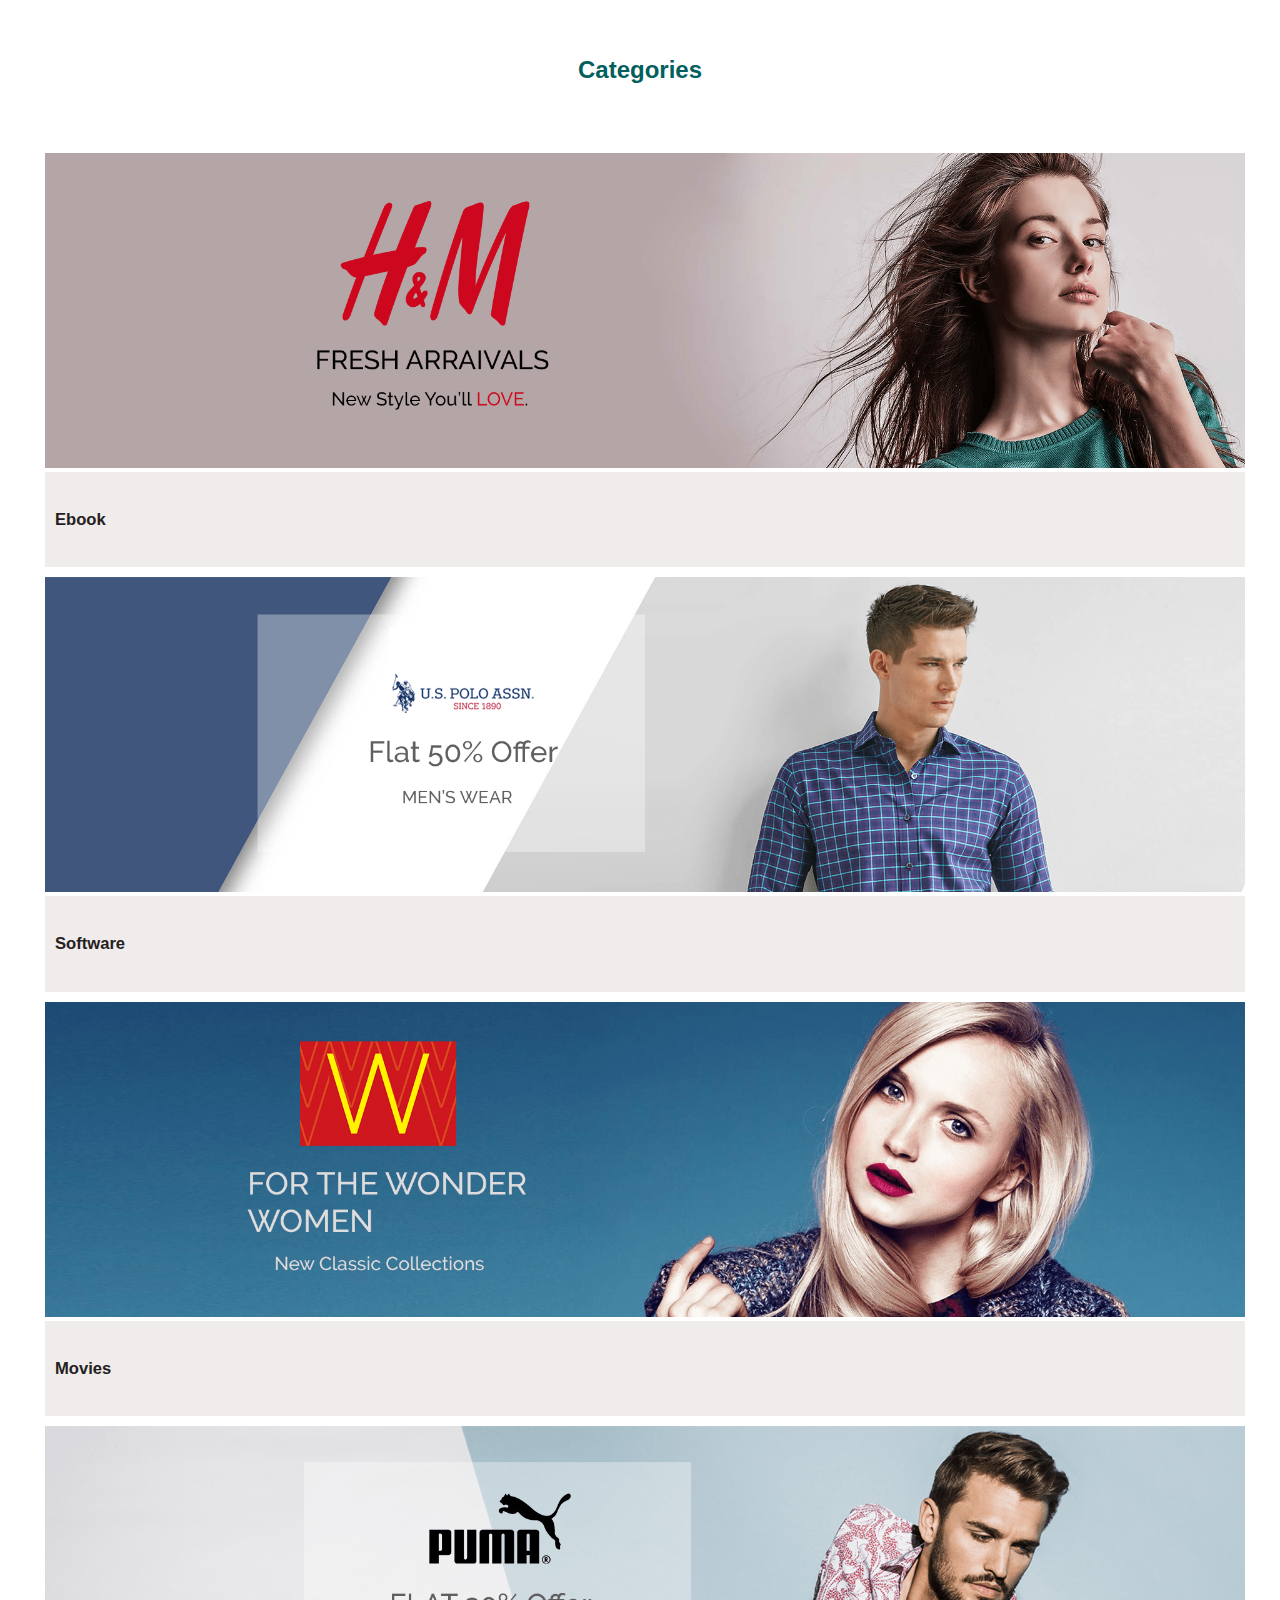
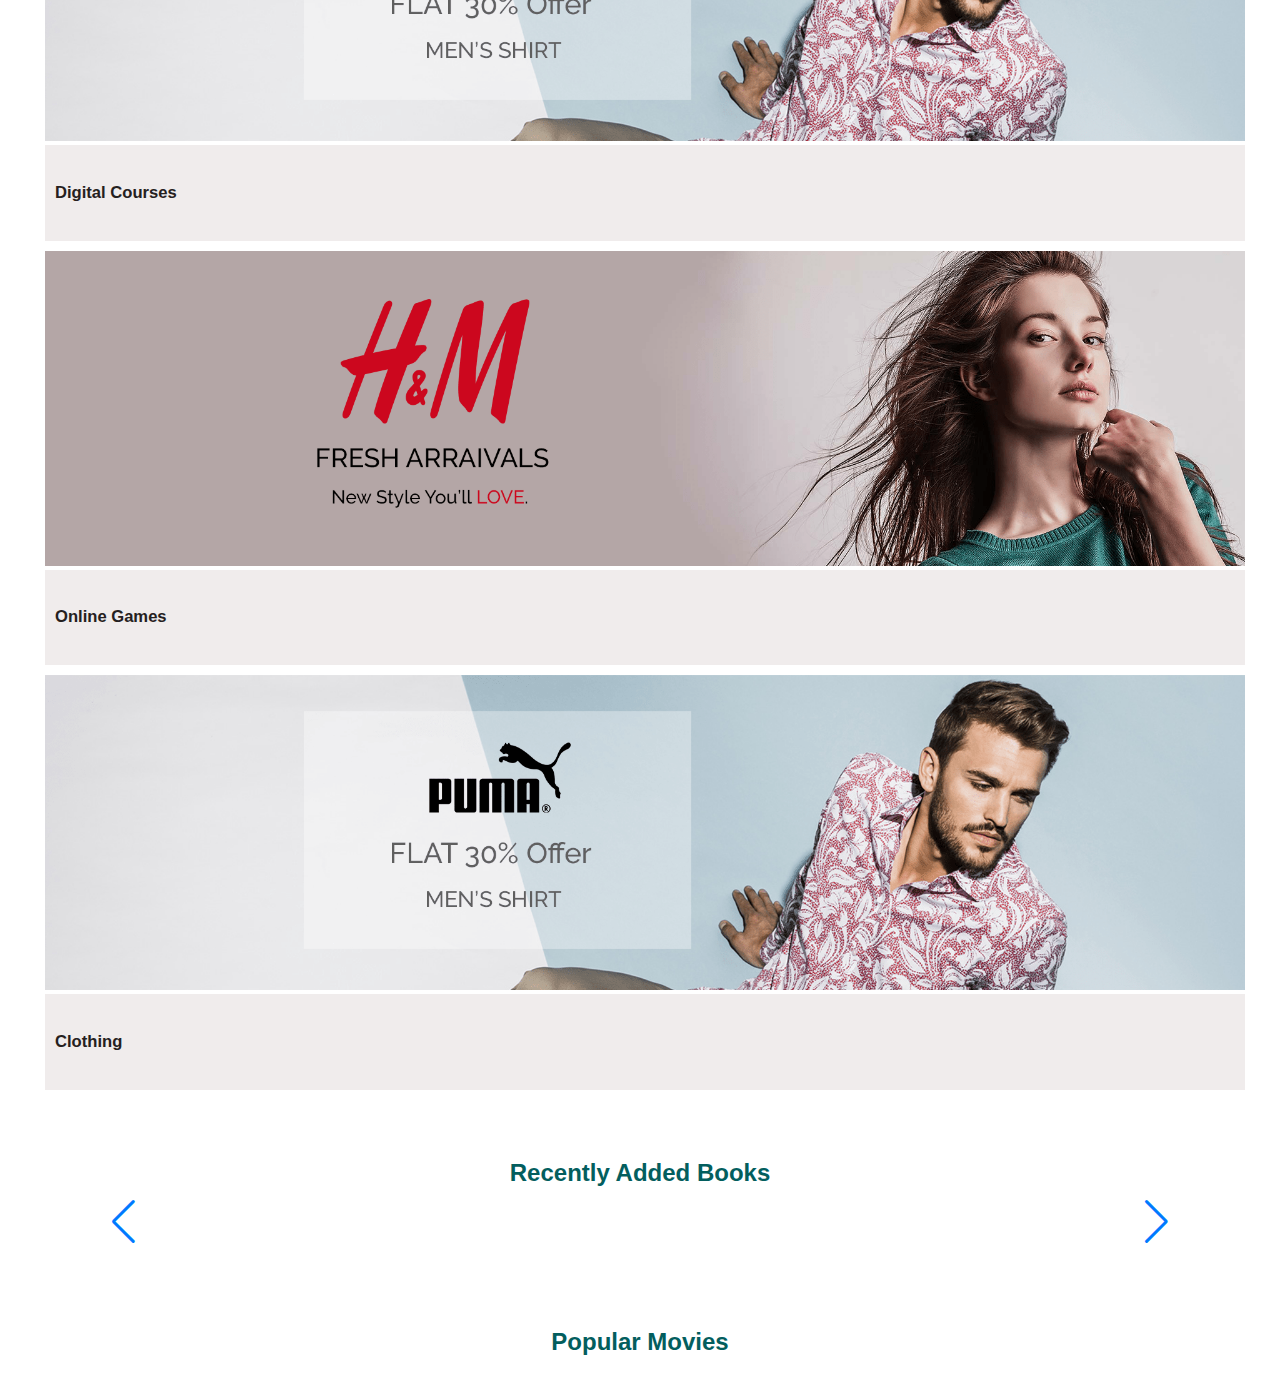
<file: content.html>
<!DOCTYPE html>
<html lang="en">
<head>
    <meta charset="UTF-8">
    <meta name="viewport" content="width=device-width, initial-scale=1.0">
    <meta http-equiv="X-UA-Compatible" content="ie=edge">
    <title> CONTENT | E-COMMERCE WEBSITE BY EDYODA </title>
    <link href="https://fonts.googleapis.com/css?family=Lato&display=swap" rel="stylesheet">
    <!-- favicon -->
    <link rel="icon" href="https://yt3.ggpht.com/a/AGF-l78km1YyNXmF0r3-0CycCA0HLA_i6zYn_8NZEg=s900-c-k-c0xffffffff-no-rj-mo" type="image/gif" sizes="16x16">
    <link href="https://cdn.jsdelivr.net/npm/bootstrap@5.3.1/dist/css/bootstrap.min.css" rel="stylesheet" integrity="sha384-4bw+/aepP/YC94hEpVNVgiZdgIC5+VKNBQNGCHeKRQN+PtmoHDEXuppvnDJzQIu9" crossorigin="anonymous">
    <script src="https://cdn.jsdelivr.net/npm/bootstrap@5.3.1/dist/js/bootstrap.bundle.min.js" integrity="sha384-HwwvtgBNo3bZJJLYd8oVXjrBZt8cqVSpeBNS5n7C8IVInixGAoxmnlMuBnhbgrkm" crossorigin="anonymous"></script>
    <link rel="stylesheet" href="css/content.css">
    <!--  -->
    <link rel="stylesheet" href="https://unpkg.com/swiper/swiper-bundle.min.css">
    <script src="https://unpkg.com/swiper/swiper-bundle.min.js"></script>
</head>
<body>
    <div id="mainContainer"><br><br>
        <h2 style="text-align: center; " !important><b> Categories</b></h2>
        <div class="container text-center ">
            <div class="row">
                <!-- Category cards using Bootstrap classes -->
                <div class="col-md-4 mb-4">
                    <a href="ebookList.html" style="text-decoration: none;">
                        <div class="card">
                            <img src="img/img1.png" class="card-img-top" alt="Ebook">
                            <div class="card-body">
                                <h5 class="card-title">Ebook</h5>
                            </div>
                        </div>
                    </a>
                </div>
                <div class="col-md-4 mb-4">
                    <a href="software.html" style="text-decoration: none;">
                        <div class="card">
                            <img src="img/img2.png" class="card-img-top" alt="Software">
                            <div class="card-body">
                                <h5 class="card-title">Software</h5>
                            </div>
                        </div>
                    </a>
                </div>
                <div class="col-md-4 mb-4">
                    <a href="movies.html" style="text-decoration: none;">
                        <div class="card">
                            <img src="img/img3.png" class="card-img-top" alt="Movies">
                            <div class="card-body">
                                <h5 class="card-title">Movies</h5>
                            </div>
                        </div>
                    </a>
                </div>
                <div class="col-md-4 mb-4">
                    <a href="courses.html" style="text-decoration: none;">
                        <div class="card">
                            <img src="img/img4.png" class="card-img-top" alt="Digital Courses">
                            <div class="card-body">
                                <h5 class="card-title">Digital Courses</h5>
                            </div>
                        </div>
                    </a>
                </div>
                <div class="col-md-4 mb-4">
                    <a href="games.html" style="text-decoration: none;">
                        <div class="card">
                            <img src="img/img1.png" class="card-img-top" alt="Online Games">
                            <div class="card-body">
                                <h5 class="card-title">Online Games</h5>
                            </div>
                        </div>
                    </a>
                </div>
                <div class="col-md-4 mb-4">
                    <a href="clothing.html" style="text-decoration: none;">
                        <div class="card">
                            <img src="img/img4.png" class="card-img-top" alt="Digital Courses">
                            <div class="card-body">
                                <h5 class="card-title">Clothing</h5>
                            </div>
                        </div>
                    </a>
                </div>
            </div>
        </div>
        <section class="container">
            <h2 style="text-align: center;" ><b> Recently Added Books</b></h2><br>
            <div class="swiper-container" >
                <div class="swiper-wrapper" id="sliderWrapper">
                    <!-- Images will be added dynamically -->
                </div>
                <div class="swiper-button-next"></div>
                <div class="swiper-button-prev"></div>
            </div>
        </section>
        
         <!-- Popular Movies -->
        <section class="container" id="movies">
            <h2 style="text-align: center;" ><b>Popular Movies</b></h2><br>
        <div
          id="popular-movies"
          class="grid"
        ></div>
      </section>
           <!-- <h1 style="color: black; " !important> Clothing</h1>
        <div id="containerClothing">
           
        </div>

        <h1 style="color: black; " !important> Accesories</h1>
        <div id="containerAccessories">
           
        </div> -->
    </div>
</body>
<script src="content.js"></script>
</html>
</file>
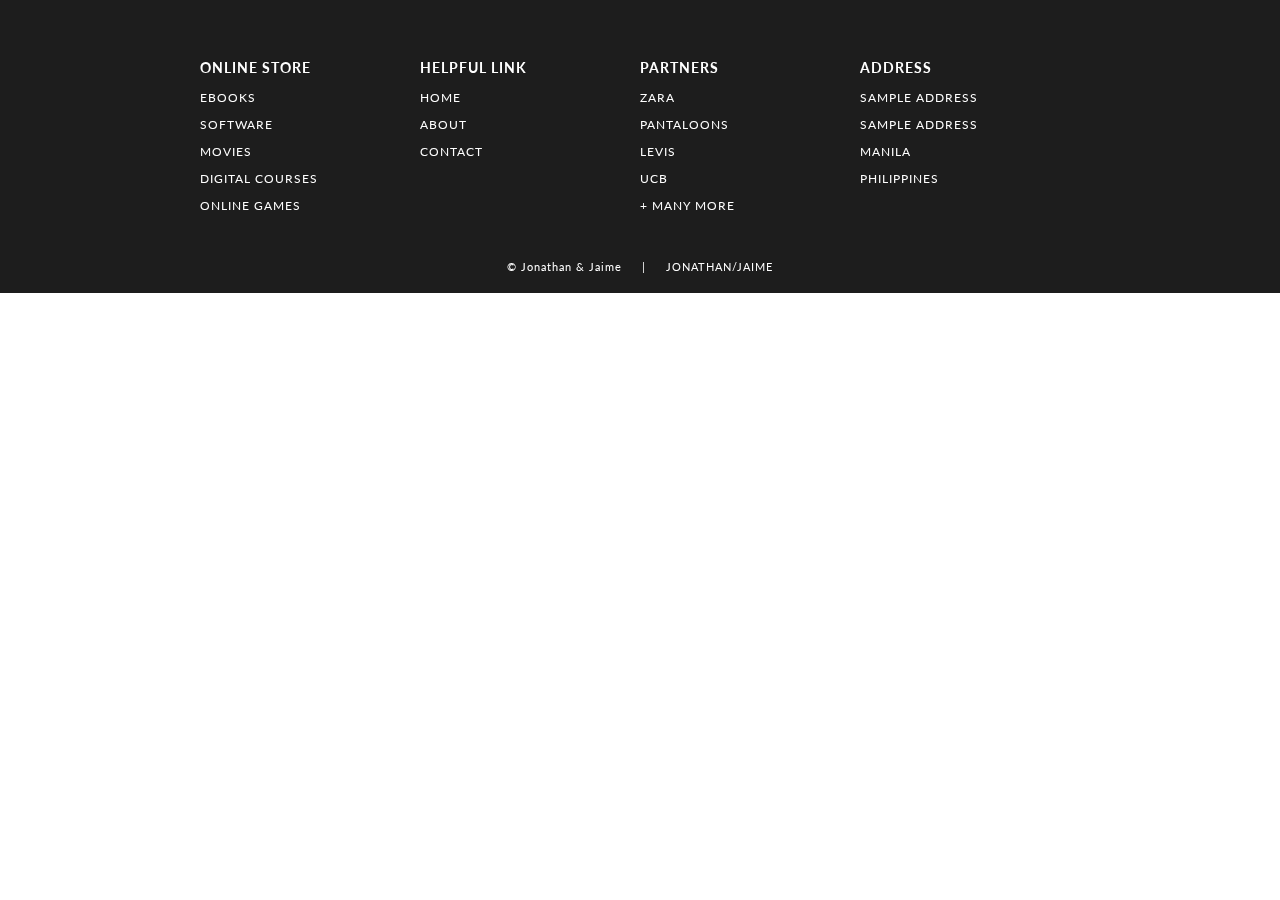
<file: footer.html>
<!DOCTYPE html>
<html lang="en">
<head>
    <meta charset="UTF-8">
    <meta name="viewport" content="width=device-width, initial-scale=1.0">
    <meta http-equiv="X-UA-Compatible" content="ie=edge">
    <title> FOOTER | E-COMMERCE WEBSITE BY EDYODA </title>
    <!-- EXTERNAL LINKS -->
    <link href="https://fonts.googleapis.com/css?family=Source+Sans+Pro:300,400" rel="stylesheet">
    <link href="https://fonts.googleapis.com/css?family=Lato&display=swap" rel="stylesheet">
    <link rel="stylesheet" href="css/footer.css">
</head>

<body>
    <footer>
        <section>    
            <div id="containerFooter">
                
                <div id="webFooter">
                    <h3> online store </h3>
                    <p>Ebooks </p>
                    <p> Software </p>
                    <p> Movies </p>
                    <p> Digital Courses </p>
                    <p> Online Games </p>
                </div>
                <div id="webFooter">
                    <h3> helpful link </h3>
                    <p> home </p>
                    <p> about </p>
                    <p> contact </p>
                </div>
                <div id="webFooter">
                    <h3> partners </h3>
                    <p> zara </p>
                    <p> pantaloons </p>
                    <p> levis </p>
                    <p> ucb </p>
                    <p> + many more </p>
                </div>
                <div id="webFooter">
                    <h3> address </h3>
                    <p> Sample Address </p>
                    <p>Sample Address </p>
                    <p> Manila </p>
                    <p> Philippines </p>
                </div>
            </div>
            <div id="credit"><a href=""> © Jonathan & Jaime </a> &nbsp&nbsp&nbsp | &nbsp&nbsp&nbsp <a href="https://www.edyoda.com/" target="_blank"> JONATHAN/JAIME </a></div>
        </section>

    </footer>

</body>
</html>
</file>
<file: css/footer.css>
body
{
    margin: 0;
    font-family: 'Lato', sans-serif;
}

#containerFooter
{
    width: 100%;
    background-color: rgb(29, 29, 29);
    color: white;
    letter-spacing: 1px;
    display: grid;
    grid-template-columns: repeat(4, 1fr);
    text-transform: uppercase;
    font-size: 15px;
    padding: 15px 300px;
    box-sizing: border-box;
}
#containerFooter h3:hover, #containerFooter p:hover
{
    color: lightslategray;
    cursor: pointer;
}
#webFooter
{
    padding-top: 30px;
    font-size: 12px;
}
#credit 
{
    width: 100%;
    margin: auto;
    padding: 20px 0;
    text-align: center;
    background-color: rgb(29, 29, 29);
    color: white;
    font-size: 11px;
    letter-spacing: 1px;
}

#credit a
{
    color: white;
    text-decoration: none;
    position: relative;
}
#credit a::after
{
content: "";
background: white;
mix-blend-mode: exclusion;
width: calc(100% + 18px);
height: 0;
position: absolute;
bottom: -4px;
left: -10px;
transition: all .3s cubic-bezier(0.445, 0.05, 0.55, 0.95);
}
#credit a:hover::after
{
    height: calc(100% + 8px)
}

/* ----------------------------- MEDIA QUERY --------------------------- */

@media(max-width: 1350px)
{
    #containerFooter
    {
        padding: 15px 200px;
    }
}
@media(max-width: 1166px)
{
    #containerFooter
    {
        padding: 15px 100px;
    }
}
@media(max-width: 950px)
{
    #containerFooter
    {
        padding: 15px 50px;
    }
}
@media(max-width: 850px)
{
    #containerFooter
    {
        font-size: 13px;
    }
    #webFooter
    {
        font-size: 10px;
    }
}
@media(max-width: 750px)
{
    #containerFooter
    {
        display: grid;
        grid-template-columns: 1fr 1fr;
        padding: 15px 100px;
    }
    #webFooter
    {
        padding: 15px 20px;
    }
}
@media(max-width: 540px)
{
    #containerFooter
    {
        padding: 0 25px;
    }
}
</file>
<file: css/content.css>
body
{
    margin: 0;
    font-family: 'Lato', sans-serif;
}

/* Adjust card layout within the grid */
.swiper-container {
    display: grid;
    grid-gap: 30px; /* Adjust grid gap for more compact layout */
    grid-template-columns: repeat(3, 1fr); /* Display 3 cards per row */
    width: 90%;
    margin: auto;
    padding-bottom: 40px;
}

.card {
    /* Adjust card content styling */
    width: 100%; 
    height: 100%; 

}

/* Adjust image size */
.resize {
    max-height: 400px; /* Set a maximum height for the images */
    width: auto; /* Allow the width to adjust based on aspect ratio */
}

/* Custom CSS to adjust navigation button position */
.swiper-container {
    position: relative; 
}

/* Position the navigation buttons */
.swiper-button-next,
.swiper-button-prev {
    position: absolute;
    top: 50%; /* Adjust this value to control the vertical position */
    transform: translateY(-50%);
    z-index: 1; /* Ensure the buttons are above the slides */
}


#Categories
{
    display: grid;
    grid-gap: 70px 20px;
    grid-template-columns: repeat(5, 1fr);
    width: 90%;
    margin: auto;
    padding-bottom: 40px;
}
.category-card {
    display: inline-block;
    margin: 10px;
    padding: 20px;
    border: 1px solid #ccc;
    border-radius: 10px;
    width: 100px;
    box-shadow: 0 2px 4px rgba(0, 0, 0, 0.1);
}

.category-image {
    width: 100px;
    height: 100px;
    margin-bottom: 10px;
}
h2
{
    color: rgb(3, 94, 94);
}

/*Movies  */



body {
  font-family: 'Poppins', sans-serif;
  font-size: 16px;
  background: var(--color-primary);
  color: #fff;
  overflow-x: hidden;
}

.container {
  max-width: 1200px;
  width: 100%;
  margin: 0 auto;
  padding: 0 20px;
}

.main-header .container {
  display: flex;
  justify-content: space-between;
  align-items: center;
  padding: 0 20px;
}

.main-header {
  padding: 20px 0;
  background: rgba(0, 0, 0, 0.8);
}

.main-header .logo {
  color: #fff;
  font-size: 25px;
  font-weight: 700;
  text-transform: uppercase;
}

.main-header ul {
  display: flex;
}

.main-header ul li {
  margin-left: 20px;
}

.main-header ul li a {
  font-size: 16px;
}

.main-header ul li a:hover {
  color: var(--color-secondary);
}

/* Grid */
.grid {
  display: grid;
  grid-template-columns: repeat(auto-fit, minmax(250px, 1fr));
  grid-gap: 20px;
}

/* Card */
.card {
  /* background: #04376b; */
  /* background: rgb(0, 0, 0); */
  padding: 5px;
}

.card img {
  width: 100%;
}

.card-body {
  padding: 10px;
  font-size: 20px;
  background: #f0ecec;
}

.card-title {
  color: rgb(37, 32, 32);
}

.card:hover {
  /* transform: scale(1.05);
  transition: all 0.5s ease-in-out; */
  /* background: #0a4b8f; */
  /* background: #ff0000; */
  transition: 0.7s;
  transform: scale(1.05);
  box-shadow: 0 5px 20px rgba(0, 0, 0, 0.2);
}

small {
  color: #000000a4;
}
.container{
  margin-top:5%;
}
/* Style to create scroll bar in dropdown */ 
.scrollable-dropdown{
    height: auto;
    max-height:320px;  /* Increase / Decrease value as per your need */
    overflow-x: hidden;
}

/* Slider */
.swiper {
  width: 100%;
  height: 50%;
}

.swiper-slide {
  text-align: center;
  font-size: 18px;
  background: var(--color-primary);
  display: flex;
  flex-direction: column;
  justify-content: center;
  align-items: center;
}

.swiper-slide img {
  display: block;
  width: 100%;
  height: 100%;
  object-fit: cover;
}

.swiper-rating {
  padding: 10px;
  user-select: none;
}

/* Movie Details */
.details-top {
  display: flex;
  justify-content: space-between;
  align-items: center;
  margin: 50px 0 30px;
}

.details-top img {
  width: 400px;
  height: 100%;
  margin-right: 60px;
  object-fit: cover;
}

.details-top p {
  margin: 20px 0;
}

.details-top .btn {
  margin-top: 20px;
}

.details-bottom {
}

.details-bottom li {
  margin: 15px 0;
  padding-bottom: 8px;
  border-bottom: 1px solid #fff;
  border-color: rgba(255, 255, 255, 0.1);
}



.pagination {
  margin-top: 20px;
}

.page-counter {
  margin-top: 10px;
}

/* Alert */
.alert {
  background: red;
  padding: 10px 20px;
  margin-bottom: 20px;
  border-radius: 5px;
}

.alert-success {
  background: green;
}

.alert-error {
  background: red;
}
.logo span{
  color: #ff0000;
}

.main-footer {
  background: black;
}

#footer:hover {
  color: #ff0000;
}

#prev{
  background-color:  white;
  color: black;
  border: none;
  padding: 10px 30px;
  text-align: center;
  text-decoration: none;
  display: inline-block;
  font-size: 18px;
  position: absolute;
  cursor: pointer !important;
}

#prev:hover {
  background: #ff0000;
  color: white;
  transition: 0.7s;
  transform: scale(0.9);
  box-shadow: 0 5px 20px rgba(0, 0, 0, 0.4);
}

#next{
  background-color:  white;
  color: black;
  border: none;
  padding: 10px 30px;
  text-align: center;
  text-decoration: none;
  display: inline-block;
  font-size: 18px;
  position: absolute;
  left: 19%;
}

#next:hover {
  background: #ff0000;
  color: white;
  transition: 0.7s;
  transform: scale(0.9);
  box-shadow: 0 5px 20px rgba(0, 0, 0, 0.4);
}

#page-counter {
  left: 17%;
}

#release {
  color: #c4c4c4;
}
</file>
